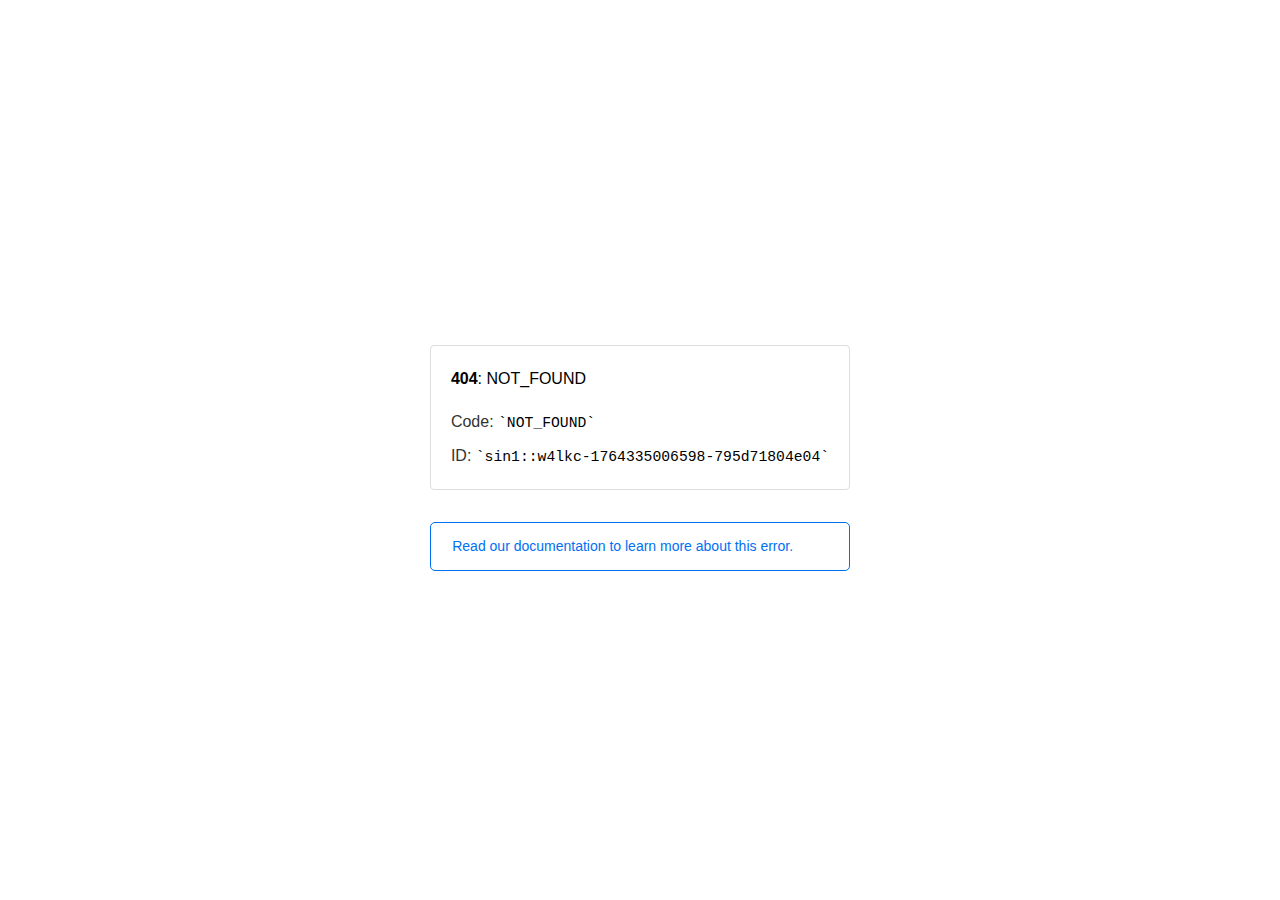
<file: assets/img/image-text/5.html>
<!doctype html><html lang=en><meta charset=utf-8><meta name=viewport content="width=device-width,initial-scale=1"><meta name=theme-color content=#000><title>404: NOT_FOUND</title><style>html{font-size:62.5%;box-sizing:border-box;height:-webkit-fill-available}*,::after,::before{box-sizing:inherit}body{font-family:sf pro text,sf pro icons,helvetica neue,helvetica,arial,sans-serif;font-size:1.6rem;line-height:1.65;word-break:break-word;font-kerning:auto;font-variant:normal;-webkit-font-smoothing:antialiased;-moz-osx-font-smoothing:grayscale;text-rendering:optimizeLegibility;hyphens:auto;height:100vh;height:-webkit-fill-available;max-height:100vh;max-height:-webkit-fill-available;margin:0}::selection{background:#79ffe1}::-moz-selection{background:#79ffe1}a{cursor:pointer;color:#0070f3;text-decoration:none;transition:all .2s ease;border-bottom:1px solid #0000}a:hover{border-bottom:1px solid #0070f3}ul{padding:0;margin-left:1.5em;list-style-type:none}li{margin-bottom:10px}ul li:before{content:'\02013'}li:before{display:inline-block;color:#ccc;position:absolute;margin-left:-18px;transition:color .2s ease}code{font-family:Menlo,Monaco,Lucida Console,Liberation Mono,DejaVu Sans Mono,Bitstream Vera Sans Mono,Courier New,monospace,serif;font-size:.92em}code:after,code:before{content:'`'}.container{display:flex;justify-content:center;flex-direction:column;min-height:100%}main{max-width:80rem;padding:4rem 6rem;margin:auto}ul{margin-bottom:32px}.error-title{font-size:2rem;padding-left:22px;line-height:1.5;margin-bottom:24px}.error-title-guilty{border-left:2px solid #ed367f}.error-title-innocent{border-left:2px solid #59b89c}@media(max-width:500px){.owner-error{display:none}}main p{color:#333}.devinfo-container{border:1px solid #ddd;border-radius:4px;padding:2rem;display:flex;flex-direction:column;margin-bottom:32px}.error-code{margin:0;font-size:1.6rem;color:#000;margin-bottom:1.6rem}.devinfo-line{color:#333}.devinfo-line code,code,li{color:#000}.devinfo-line:not(:last-child){margin-bottom:8px}.docs-link,.contact-link{font-weight:500}header,footer,footer a{display:flex;justify-content:center;align-items:center}header,footer{min-height:100px;height:100px}header{border-bottom:1px solid #eaeaea}header h1{font-size:1.8rem;margin:0;font-weight:500}header p{font-size:1.3rem;margin:0;font-weight:500}.header-item{display:flex;padding:0 2rem;margin:2rem 0;text-decoration:line-through;color:#999}.header-item.active{color:#ff0080;text-decoration:none}.header-item.first{border-right:1px solid #eaeaea}.header-item-content{display:flex;flex-direction:column}.header-item-icon{margin-right:1rem;margin-top:.6rem}footer{border-top:1px solid #eaeaea}footer a{color:#000}footer a:hover{border-bottom-color:#0000}footer svg{margin-left:.8rem}.note{padding:8pt 16pt;border-radius:5px;border:1px solid #0070f3;font-size:14px;line-height:1.8;color:#0070f3}@media(max-width:500px){.devinfo-container .devinfo-line code{margin-top:.4rem}.devinfo-container .devinfo-line:not(:last-child){margin-bottom:1.6rem}.devinfo-container{margin-bottom:0}header{flex-direction:column;height:auto;min-height:auto;align-items:flex-start}.header-item.first{border-right:none;margin-bottom:0}main{padding:1rem 2rem}body{font-size:1.4rem;line-height:1.55}footer{display:none}.note{margin-top:16px}}</style><div class=container><main><p class=devinfo-container><span class=error-code><strong>404</strong>: NOT_FOUND</span>
<span class=devinfo-line>Code: <code>NOT_FOUND</code></span>
<span class=devinfo-line>ID: <code>sin1::w4lkc-1764335006598-795d71804e04</code></p><a href=https://vercel.com/docs/errors/platform-error-codes#not_found class=owner-error><div class=note>Read our documentation to learn more about this error.</div></a></main></div>
</file>
